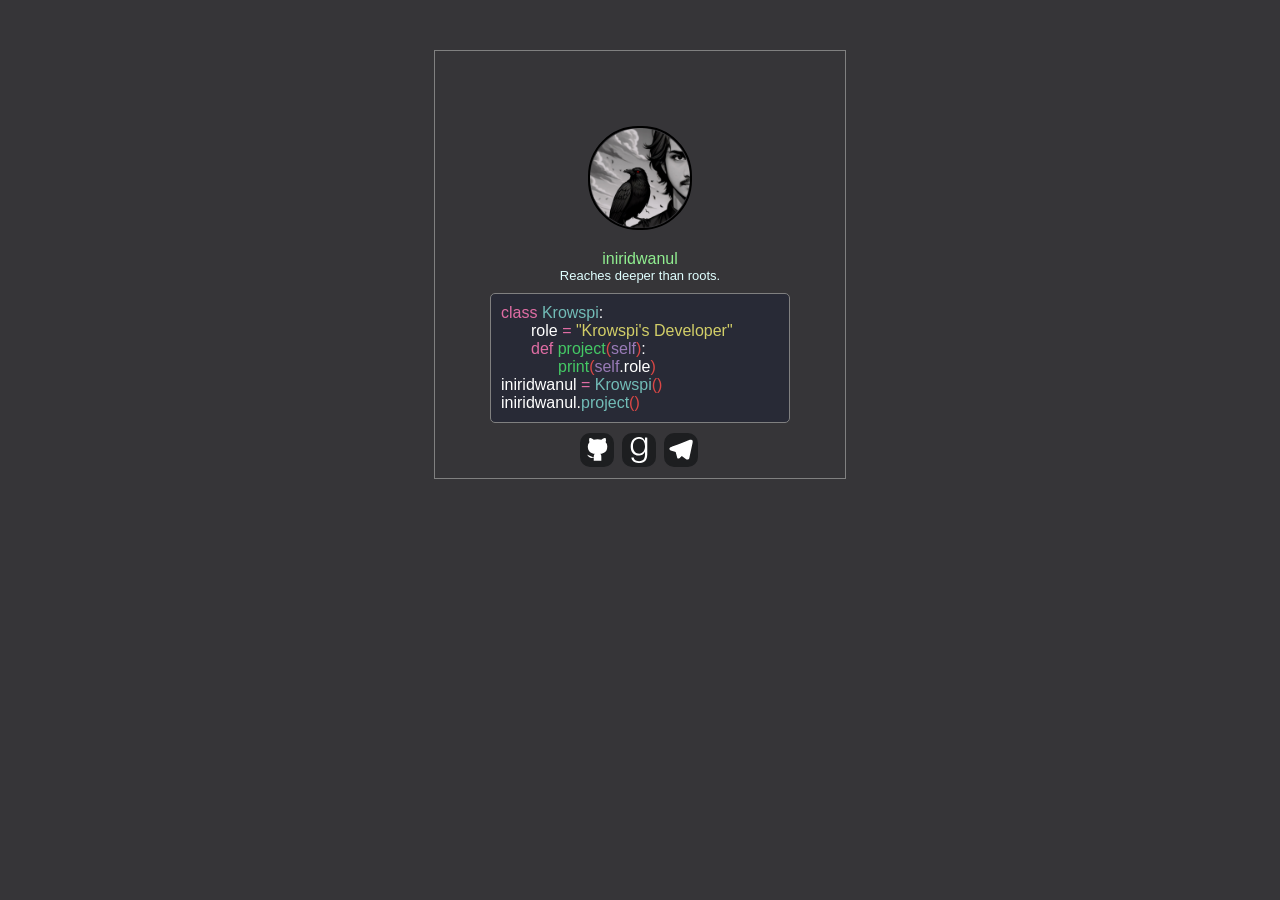
<file: index.html>
<!DOCTYPE html>
<html lang="en">
<head>
    <meta charset="UTF-8">
    <meta name="viewport" content="width=device-width, initial-scale=1.0">
    <link rel="icon" href="assets/image/iniridwanul.png">
    <meta name="theme-color" content="#363538">
    <link rel="stylesheet" type="text/css" href="style.css">
    <link rel="stylesheet" type="text/css" href="connections.css">
    <link rel="stylesheet" type="text/css" media="screen and (max-width: 370px)" href="mobile.css">
    <link rel="stylesheet" type="text/css" media="screen and (max-width: 210px)" href="program.css">
    <link rel="stylesheet" type="text/css" media="screen and (max-width: 138px)" href="picture.css">
    <title>iniridwanul</title>
</head>
<body>
    <div title="iniridwanul's Information" id="container">
        <img title="iniridwanul's Picture" id="profile-picture" src="assets/image/iniridwanul.png" alt="iniridwanul"/>
        <p title="iniridwanul" id="name">iniridwanul</p>
        <p title="Bio" id="bio">Reaches deeper than roots.</p>
        <div title="Python" id="program">
            <p id="python-class">class <p id="class-name">Krowspi</p><p id="semi-colon">:</p></p>
            <p id="project-role">role <p id="equal">=</p> <p id="krowspi-role">"Krowspi's Developer"</p></p>
            <p id="show-function">def <p id="function-name">project</p><p id="function-brackets"><span>(<span id="function-self">self</span>)</span></p><p id="semi-colon">:</p></p>
            <p id="print-role">print<p id="function-brackets"><span>(<span id="function-self">self<span id="self-dot">.<span id="self-role">role</span></span></span>)</span></p></p>
            <p id="call-class">iniridwanul</p> <p id="equal">= </p><p id="class-name">Krowspi</p><p id="function-brackets"><span>()</span></p><br/>
            <p id="display-role">iniridwanul.</p><p id="class-name">project</p><p id="function-brackets"><span>()</span></p>
        </div>
        <a href="https://www.github.com/iniridwanul" target="_blank"><img class="connections_root" title="GitHub" src="assets/connections/github.svg" alt="GitHub"></a>
        <a href="https://www.goodreads.com/iniridwanul" target="_blank"><img class="connections" title="Goodreads" src="assets/connections/goodreads.svg" alt="Goodreads"></a>
        <a href="https://t.me/about_iniridwanul" target="_blank"><img class="connections" title="Telegram" src="assets/connections/telegram.svg" alt="Telegram"></a>
    </div>
</body>
</html>
</file>
<file: style.css>
*{
    margin: 0;
    padding: 0;
}

body{
    background-color: #363538;
    font-family: Arial;
}

#container{
    max-height:400px;
    max-width: 300px;
    margin: 50px auto;
    padding: 55px;
    border: 1px solid #808080;
}

#profile-picture{
    width: 100px;
    height: 100px;
    display: block;
    margin: 20px auto;
    border: 2px solid #000000;
    border-radius: 50px;
}

#name{
    color: #90ee90;
    text-align: center;
}

#bio{
    color: #e0ffff;
    text-align: center;
    font-size: 13px;
}

#program{
    max-height: 300px;
    max-width: 300px;
    background-color: #282a36;
    border: 1px solid #808080;
    border-radius: 5px;
    margin-top: 10px;
    padding: 10px;
}

#program:hover{
    max-height: 300px;
    max-width: 300px;
    background-color: #282a36;
    border: 1px solid #808080;
    border-radius: 5px;
    margin-top: 10px;
    padding: 10px;
    box-shadow: 2px 2px #808080;
}

#python-class{
    color: #e06da4;
    display: inline;
}

#class-name{
    color: #72bcb7;
    display:inline;
}

#semi-colon{
    color: #ffffff;
    display:inline;
}

#project-role{
    color: #ffffff;
    display: inline;
    margin-left: 30px;
}

#equal{
    color: #e06da4;
    text-indent: 30px;
    display: inline;
}

#krowspi-role{
    color: #d2ce68;
    display: inline;
    
}

#show-function{
    color: #e06da4;
    display: inline;
    margin-left: 30px;
}

#function-name{
    color: #44c965;
    text-indent: 30px;
    display: inline;
}

#function-brackets{
    color: #da4745;
    text-indent: 30px;
    display: inline;
}

#function-self{
    color: #997bb7;
    text-indent: 30px;
    display: inline;
}

#print-role{
    color: #44c965;
    margin-left: 57px;
    display: inline;
}

#self-dot{
    color: #ffffff;
    display: inline;
}

#self-role{
    color: #ffffff;
    display: inline;
}

#call-class{
    color: #ffffff;
    display: inline;
}

#display-role{
    color: #ffffff;
    display: inline;
}

.connections_root{
    max-width: 26px;
    max-height: 26px;
    display: block;
    padding: 2px;
    background-color: #1d1e20;
    border: 2px solid #1d1e20;
    border-radius: 10px;
    float: left;
    margin-top: 10px;
    margin-left: 90px;
    margin-right: 8px;
}

.connections{
    max-width: 26px;
    max-height: 26px;
    display: block;
    padding: 2px;
    background-color: #1d1e20;
    border: 2px solid #1d1e20;
    border-radius: 10px;
    float: left;
    margin-top: 10px;
    margin-right: 8px;
}
</file>
<file: connections.css>
@media screen and (max-width: 768px){
    .connections_root{
        max-width: 26px;
        max-height: 26px;
        display: block;
        padding: 2px;
        background-color: #1d1e20;
        border: 2px solid #1d1e20;
        border-radius: 10px;
        float: left;
        margin-top: 10px;
        margin-left: 85px;
        margin-right: 8px;
    }
}

@media screen and (max-width: 376px){
    .connections_root{
        max-width: 26px;
        max-height: 26px;
        display: block;
        padding: 2px;
        background-color: #1d1e20;
        border: 2px solid #1d1e20;
        border-radius: 10px;
        float: left;
        margin-top: 10px;
        margin-left: 80px;
        margin-right: 8px;
    }
}

@media screen and (max-width: 360px){
    .connections_root{
        max-width: 26px;
        max-height: 26px;
        display: block;
        padding: 2px;
        background-color: #1d1e20;
        border: 2px solid #1d1e20;
        border-radius: 10px;
        float: left;
        margin-top: 10px;
        margin-left: 86px;
        margin-right: 8px;
    }
}

@media screen and (max-width: 320px){
    .connections_root{
        max-width: 26px;
        max-height: 26px;
        display: block;
        padding: 2px;
        background-color: #1d1e20;
        border: 2px solid #1d1e20;
        border-radius: 10px;
        float: left;
        margin-top: 10px;
        margin-left: 75px;
        margin-right: 8px;
    }
}

@media screen and (max-width: 249px){
    .connections_root{
        display: none;
    }
    .connections{
        display: none;
    }
}
</file>
<file: mobile.css>
#container{
    max-height:400px;
    max-width: 300px;
    margin: 50px auto;
    padding: 20px;
    border: none;
}
</file>
<file: program.css>
#program{
    display: none;
}
</file>
<file: picture.css>
#profile-picture{
    display: none;
}
</file>
